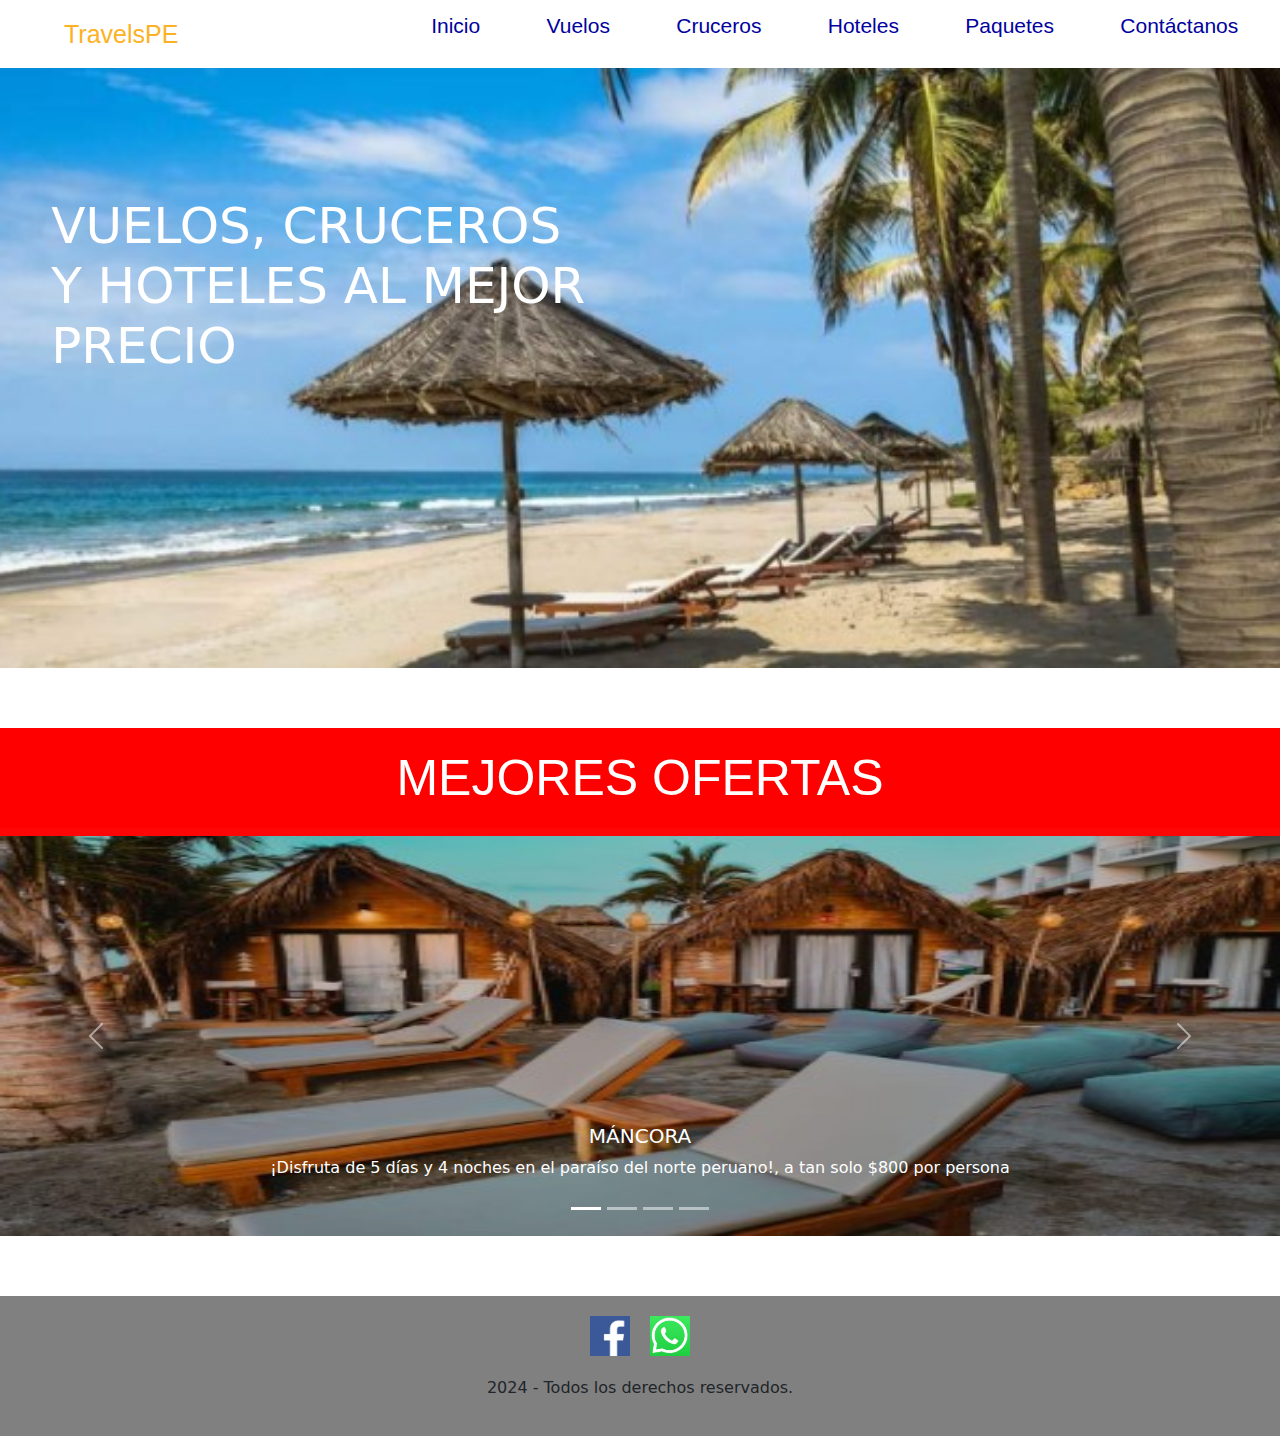
<file: index.html>
<!DOCTYPE html>
<html lang="en">
<head>
    <meta charset="UTF-8">
    <meta name="viewport" content="width=device-width, initial-scale=1.0">
    <title>TravelsPE</title>
    <link rel="stylesheet" href="css/style.css">
    <link href="https://cdn.jsdelivr.net/npm/bootstrap@5.3.3/dist/css/bootstrap.min.css" rel="stylesheet" integrity="sha384-QWTKZyjpPEjISv5WaRU9OFeRpok6YctnYmDr5pNlyT2bRjXh0JMhjY6hW+ALEwIH" crossorigin="anonymous">
    <meta name="description" content="Descubre las mejores ofertas de viajes a los destinos más increíbles de Perú, incluyendo Máncora, Punta Sal, Machu Picchu y Chiclayo. ¡Reserva ahora!">
    <meta name="keywords" content="viajes, ofertas, Máncora, Punta Sal, Machu Picchu, Chiclayo, turismo, Perú">
    <meta name="author" content="Tu Nombre">
    <link rel="icon" href="img/favicon.ico" type="image/x-icon">
    <title>Ofertas de Viajes - Mejores Destinos de Perú</title>
    <link rel="icon" href="img/favicon.ico" type="image/x-icon">
</head>
<body>
    <header>
        <nav>
            <h1 class="TituloCabecera">TravelsPE</h1>
            <ul>
                <li><a href="index.html">Inicio</a></li>
                <li><a href="pages/vuelos.html">Vuelos</a></li>
                <li><a href="pages/cruceros.html">Cruceros</a></li>
                <li><a href="pages/hoteles.html">Hoteles</a></li>
                <li><a href="pages/paquetes.html">Paquetes</a></li>
                <li><a href="pages/contactanos.html">Contáctanos</a></li>
            </ul>
        </nav>
    </header>
    <main>
        <section class="inicio">     
        <h2 class="mensajeInicio">VUELOS, CRUCEROS
            <br> Y HOTELES AL MEJOR 
            <br> PRECIO</h2>
        </section>
        <section id="ofertasInicio">
            <h1 class="mensajeOfertas">MEJORES OFERTAS</h1>
    
            <div id="carouselExampleCaptions" class="carousel slide">
                <div class="carousel-indicators">
                    <button type="button" data-bs-target="#carouselExampleCaptions" data-bs-slide-to="0" class="active" aria-current="true" aria-label="Slide 1"></button>
                    <button type="button" data-bs-target="#carouselExampleCaptions" data-bs-slide-to="1" aria-label="Slide 2"></button>
                    <button type="button" data-bs-target="#carouselExampleCaptions" data-bs-slide-to="2" aria-label="Slide 3"></button>
                    <button type="button" data-bs-target="#carouselExampleCaptions" data-bs-slide-to="3" aria-label="Slide 4"></button>
                </div>
                <div class="carousel-inner">
                    <div class="carousel-item active">
                        <img src="img/MancoraI.jpg" class="d-block w-100" alt="Paisaje de Máncora, Perú">
                        <div class="carousel-caption d-none d-md-block">
                            <h5>MÁNCORA</h5>
                            <p>¡Disfruta de 5 días y 4 noches en el paraíso del norte peruano!, a tan solo $800 por persona</p>
                        </div>
                    </div>
                    <div class="carousel-item">
                        <img src="img/puntaSal.jpg" class="d-block w-100" alt="Playa de Punta Sal, Perú">
                        <div class="carousel-caption d-none d-md-block">
                            <h5>PUNTA SAL</h5>
                            <p>¡Vive 5 días y 4 noches en el exclusivo paraíso del norte!, a tan solo $650 por persona</p>
                        </div>
                    </div>
                    <div class="carousel-item">
                        <img src="img/MachuPicchuI.jpg" class="d-block w-100" alt="Vista de Machu Picchu, Perú">
                        <div class="carousel-caption d-none d-md-block">
                            <h5>MACHU PICCHU</h5>
                            <p>¡Descubre la maravilla del mundo en 4 días y 3 noches!, a tan solo $900 por persona</p>
                        </div>
                    </div>
                    <div class="carousel-item">
                        <img src="img/chiclayoI.jpg" class="d-block w-100" alt="Vista de Chiclayo, Perú"> 
                        <div class="carousel-caption d-none d-md-block">
                            <h5>CHICLAYO</h5>
                            <p>¡Explora la riqueza cultural y gastronómica del norte peruano en 4 días y 3 noches!,<br>
                                a tan solo $600 por persona</p>
                        </div>
                    </div>
                </div>
                <button class="carousel-control-prev" type="button" data-bs-target="#carouselExampleCaptions" data-bs-slide="prev">
                    <span class="carousel-control-prev-icon" aria-hidden="true"></span>
                    <span class="visually-hidden">Anterior</span>
                </button>
                <button class="carousel-control-next" type="button" data-bs-target="#carouselExampleCaptions" data-bs-slide="next">
                    <span class="carousel-control-next-icon" aria-hidden="true"></span>
                    <span class="visually-hidden">Siguiente</span>
                </button>
            </div>
        </section>
    </main>
    <footer>
        <div class="redes">
            <a href="" target="_blank">
                <img class="imgRedes" src="img/logoFB.jpg" alt="Logo de Facebook">
            </a>
            <a href="" target="_blank">
                <img class="imgRedes" src="img/logoWSP.jpg" alt="Logo de WhatsApp">
            </a>
        </div>
        <div class="textoFooter">
            <p>2024 - Todos los derechos reservados.</p>
        </div>
    </footer>
    <script src="https://cdn.jsdelivr.net/npm/bootstrap@5.3.3/dist/js/bootstrap.bundle.min.js" integrity="sha384-YvpcrYf0tY3lHB60NNkmXc5s9fDVZLESaAA55NDzOxhy9GkcIdslK1eN7N6jIeHz" crossorigin="anonymous"></script>
</body>
</html>
</file>
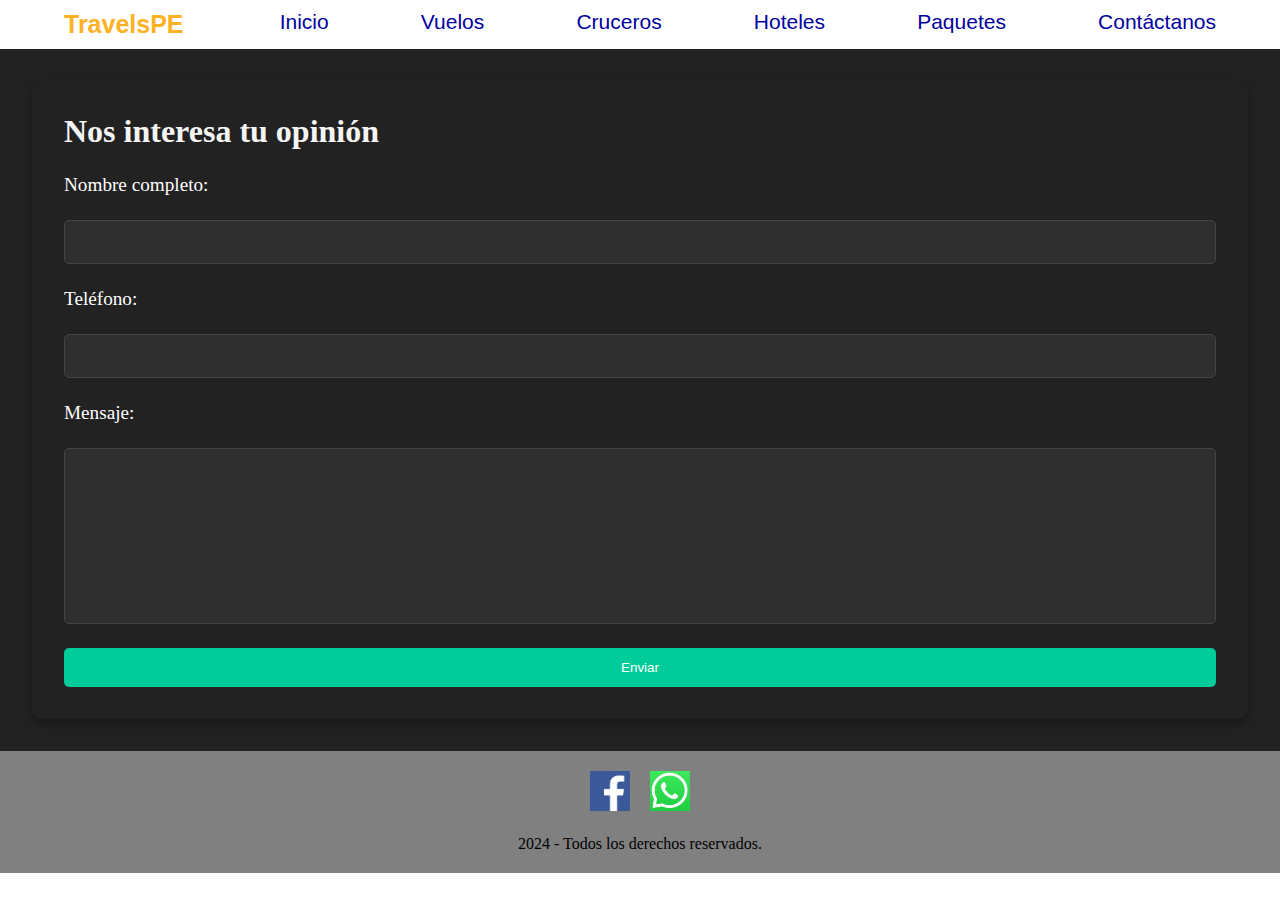
<file: pages/contactanos.html>
<!DOCTYPE html>
<html lang="en">
<head>
    <meta charset="UTF-8">
    <meta name="viewport" content="width=device-width, initial-scale=1.0">
    <title>Contactanos TravelsPE</title>
    <link rel="stylesheet" href="../css/style.css">
    <link rel="stylesheet" href="../scss/styleFormulario.css">
</head>
<body>
    <header>
        <nav>
            <ul>
                <h1 class="TituloCabecera">TravelsPE</h1>
                <li><a href="../index.html">Inicio</a></li>
                <li><a href="vuelos.html">Vuelos</a></li>
                <li><a href="cruceros.html">Cruceros</a></li>
                <li><a href="hoteles.html">Hoteles</a></li>
                <li><a href="paquetes.html">Paquetes</a></li>
                <li><a href="contactanos.html">Contáctanos</a></li>
            </ul>
        </nav>
    </header>
    <section class="contactanos">
        <div class="formulario">
            <h2>Nos interesa tu opinión</h2>
            <form class="fContactanos">
                <label for="nombre">Nombre completo:</label>
                <input type="text" id="nombre" name="nombre" required>
                <label for="telefono">Teléfono:</label>
                <input type="number" id="telefono" name="telefono" required>
                <label for="mensaje">Mensaje:</label>
                <textarea id="mensaje" name="mensaje" required></textarea>
                <button type="submit" name="enviar">Enviar</button>
            </form>
        </div>
    </section>
    <footer>
        <div class="redes">
            <a href="" target="_blank">
                <img class="imgRedes" src="../img/logoFB.jpg" alt="Logo de Facebook">
            </a>
            <a href="" target="_blank">
                <img class="imgRedes" src="../img/logoWSP.jpg" alt="Logo de WhatsApp">
            </a>
        </div>
        <div class="textoFooter">
            <p>2024 - Todos los derechos reservados.</p>
        </div>
    </footer>
</body>
</html>
</file>
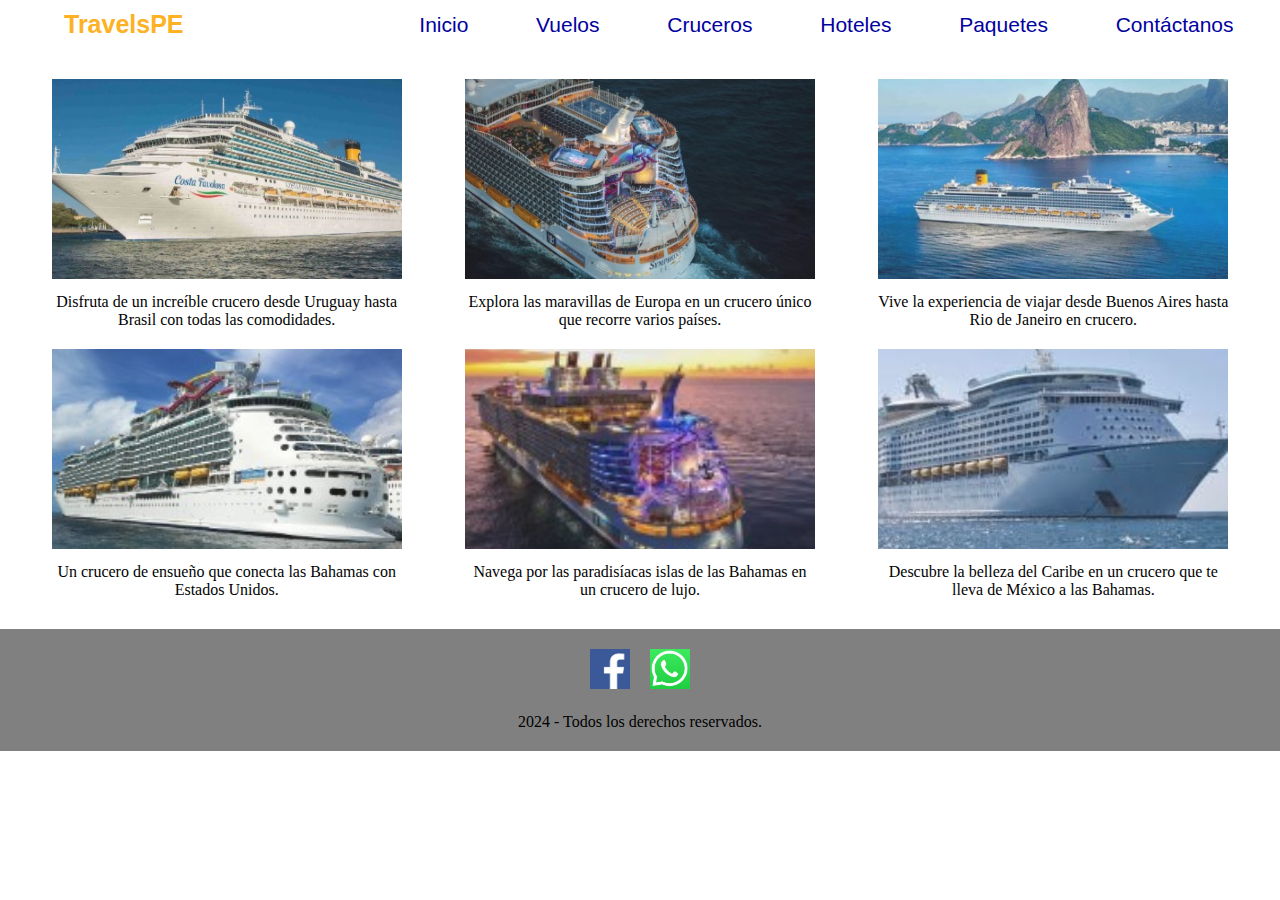
<file: pages/cruceros.html>
<!DOCTYPE html>
<html lang="en">
<head>
    <meta charset="UTF-8">
    <meta name="viewport" content="width=device-width, initial-scale=1.0">
    <title>Cruceros TravelsPE</title>
    <link rel="stylesheet" href="../css/style.css">
    <meta name="description" content="Explora los mejores cruceros hacia Brasil, Europa, las Bahamas y más destinos increíbles.">
    <meta name="keywords" content="cruceros, viajes, Uruguay, Brasil, Europa, Buenos Aires, Rio de Janeiro, Bahamas, Estados Unidos, México">
    <meta name="author" content="Tu Nombre">
    <link rel="icon" href="../img/favicon.ico" type="image/x-icon">
    <title>Cruceros a Destinos Populares - Viaja por el Mundo</title>
</head>
<body>
    <header>
        <nav>
            <h1 class="TituloCabecera">TravelsPE</h1>
            <ul>
                <li><a href="../index.html">Inicio</a></li>
                <li><a href="vuelos.html">Vuelos</a></li>
                <li><a href="cruceros.html">Cruceros</a></li>
                <li><a href="hoteles.html">Hoteles</a></li>
                <li><a href="paquetes.html">Paquetes</a></li>
                <li><a href="contactanos.html">Contáctanos</a></li>
            </ul>
        </nav>
    </header>
    <section class="cruceros">
        <div class="cUruguayBrasil">
            <img src="../img/cruceroUruguayBrasil.jpg" alt="Crucero desde Uruguay hasta Brasil" class="animated-image">
            <p>Disfruta de un increíble crucero desde Uruguay hasta Brasil con todas las comodidades.</p>
        </div>
        <div class="cEuropa">
            <img src="../img/cruceroEuropa.jpg" alt="Crucero por toda Europa" class="animated-image">
            <p>Explora las maravillas de Europa en un crucero único que recorre varios países.</p>
        </div>
        <div class="cBuenosAiresRioJaneiro">
            <img src="../img/cruceroBuenosAiresRioJaneiro.jpg" alt="Crucero desde Buenos Aires a Rio de Janeiro" class="animated-image">
            <p>Vive la experiencia de viajar desde Buenos Aires hasta Rio de Janeiro en crucero.</p>
        </div>
        <div class="cEeUuBahamas">
            <img src="../img/cruceroEeUuBahamas.jpg" alt="Crucero desde las Bahamas hacia Estados Unidos" class="animated-image">
            <p>Un crucero de ensueño que conecta las Bahamas con Estados Unidos.</p>
        </div> 
        <div class="cBahamas">
            <img src="../img/cruceroBahamas.jpg" alt="Crucero por las Bahamas" class="animated-image">
            <p>Navega por las paradisíacas islas de las Bahamas en un crucero de lujo.</p>
        </div>
        <div class="cMexicoBahamas">
            <img src="../img/cruceroBahamasMexico.jpg" alt="Crucero desde México hacia las Bahamas" class="animated-image">
            <p>Descubre la belleza del Caribe en un crucero que te lleva de México a las Bahamas.</p>
        </div>
    </section>
    <footer>
        <div class="redes">
            <a href="" target="_blank">
                <img class="imgRedes" src="../img/logoFB.jpg" alt="Logo de Facebook">
            </a>
            <a href="" target="_blank">
                <img class="imgRedes" src="../img/logoWSP.jpg" alt="Logo de WhatsApp">
            </a>
        </div>
        <div class="textoFooter">
            <p>2024 - Todos los derechos reservados.</p>
        </div>
    </footer>
</body>
</html>
</file>
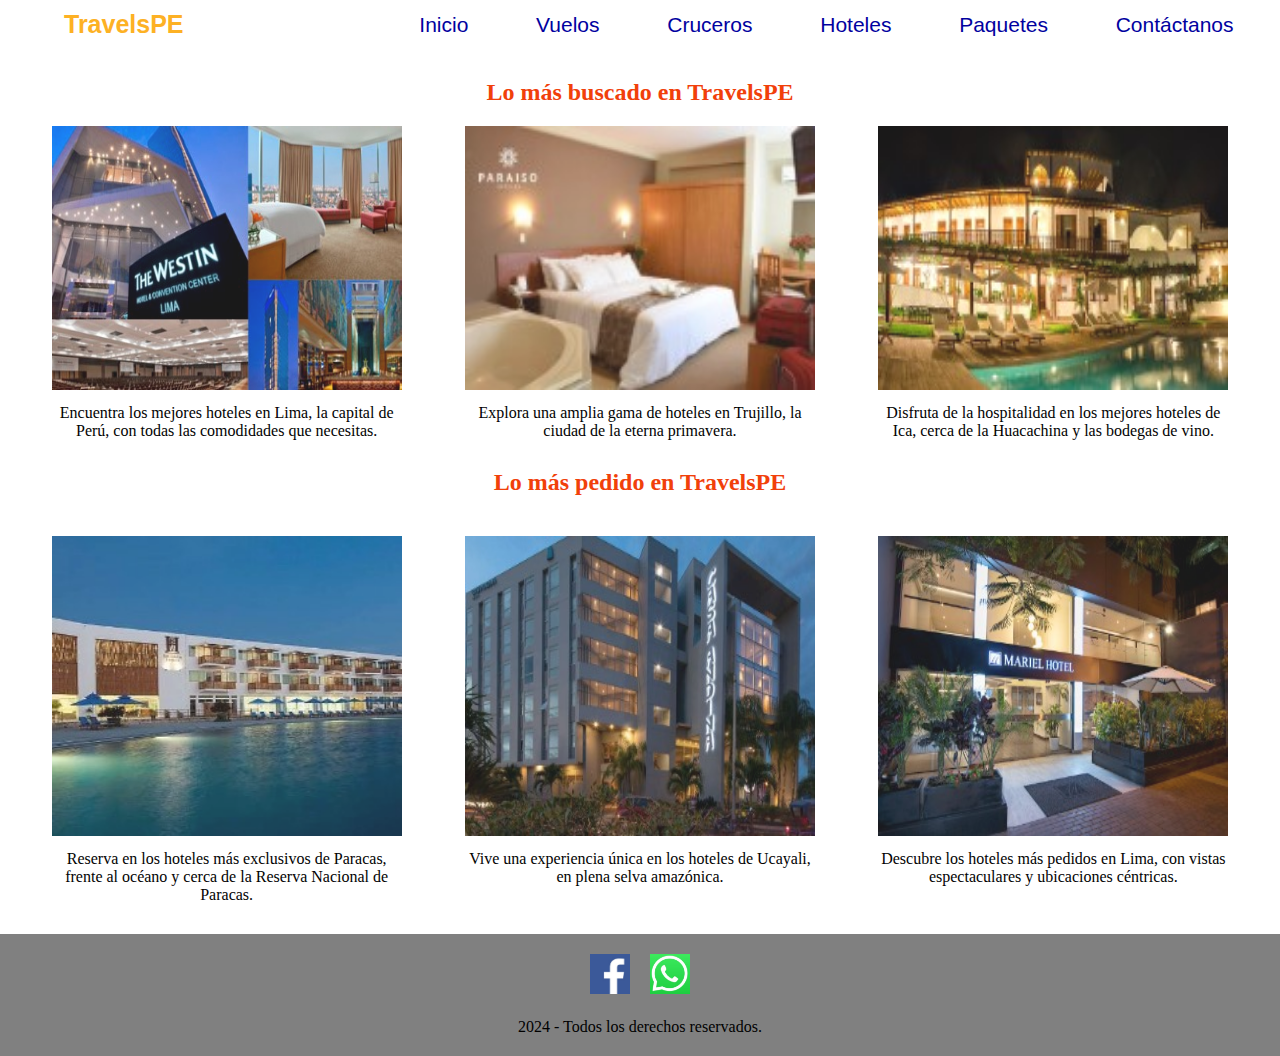
<file: pages/hoteles.html>
<!DOCTYPE html>
<html lang="en">
<head>
    <meta charset="UTF-8">
    <meta name="viewport" content="width=device-width, initial-scale=1.0">
    <title>Hoteles TravelsPE</title>
    <link rel="stylesheet" href="../css/style.css">
    <link rel="stylesheet" href="../scss/styleHoteles.css">
    <meta name="description" content="Descubre los hoteles más buscados y más pedidos en destinos como Lima, Trujillo, Paracas y más con TravelsPE.">
    <meta name="keywords" content="hoteles, Lima, Trujillo, Ica, Paracas, Ucayali, viajes, destinos populares">
    <meta name="author" content="Tu Nombre">
    <link rel="icon" href="../img/favicon.ico" type="image/x-icon">
    <title>Hoteles Populares - Lo más buscado y más pedido en TravelsPE</title>
</head>
<body>
    <header>
        <nav>
            <h1 class="TituloCabecera">TravelsPE</h1>
            <ul>
                <li><a href="../index.html">Inicio</a></li>
                <li><a href="vuelos.html">Vuelos</a></li>
                <li><a href="cruceros.html">Cruceros</a></li>
                <li><a href="hoteles.html">Hoteles</a></li>
                <li><a href="paquetes.html">Paquetes</a></li>
                <li><a href="contactanos.html">Contáctanos</a></li>
            </ul>
        </nav>
    </header>
    <section class="masBuscadoH">
        <h1>Lo más buscado en TravelsPE</h1>
        <div class="imgHotelesMB">
            <div class="hLima">
                <img src="../img/hotelLima.jpg" alt="Hoteles en Lima" class="animated-image">
                <p>Encuentra los mejores hoteles en Lima, la capital de Perú, con todas las comodidades que necesitas.</p>
            </div>
            <div class="hTrujillo">
                <img src="../img/hotelTrujillo.jpg" alt="Hoteles en Trujillo" class="animated-image">
                <p>Explora una amplia gama de hoteles en Trujillo, la ciudad de la eterna primavera.</p>
            </div>
            <div class="hIca">
                <img src="../img/hotelIca.jpg" alt="Hoteles en Ica" class="animated-image">
                <p>Disfruta de la hospitalidad en los mejores hoteles de Ica, cerca de la Huacachina y las bodegas de vino.</p>
            </div>
        </div>
    </section>

    <section class="masPedidoH">
        <h1>Lo más pedido en TravelsPE</h1>
        <div class="imgHotelesMP">
            <div class="hParacas">
                <img src="../img/hotelParacas.jpg" alt="Hoteles en Paracas" class="animated-image">
                <p>Reserva en los hoteles más exclusivos de Paracas, frente al océano y cerca de la Reserva Nacional de Paracas.</p>
            </div>
            <div class="hUcayali">
                <img src="../img/hotelUcayali.jpg" alt="Hoteles en Ucayali" class="animated-image">
                <p>Vive una experiencia única en los hoteles de Ucayali, en plena selva amazónica.</p>
            </div>
            <div class="hLima2">
                <img src="../img/hotelLima2.jpg" alt="Hoteles en Lima" class="animated-image">
                <p>Descubre los hoteles más pedidos en Lima, con vistas espectaculares y ubicaciones céntricas.</p>
            </div>
        </div>
    </section>
    <footer>
        <div class="redes">
            <a href="" target="_blank">
                <img class="imgRedes" src="../img/logoFB.jpg" alt="Logo de Facebook">
            </a>
            <a href="" target="_blank">
                <img class="imgRedes" src="../img/logoWSP.jpg" alt="Logo de WhatsApp">
            </a>
        </div>
        <div class="textoFooter">
            <p>2024 - Todos los derechos reservados.</p>
        </div>
    </footer>
</body>
</html>
</file>
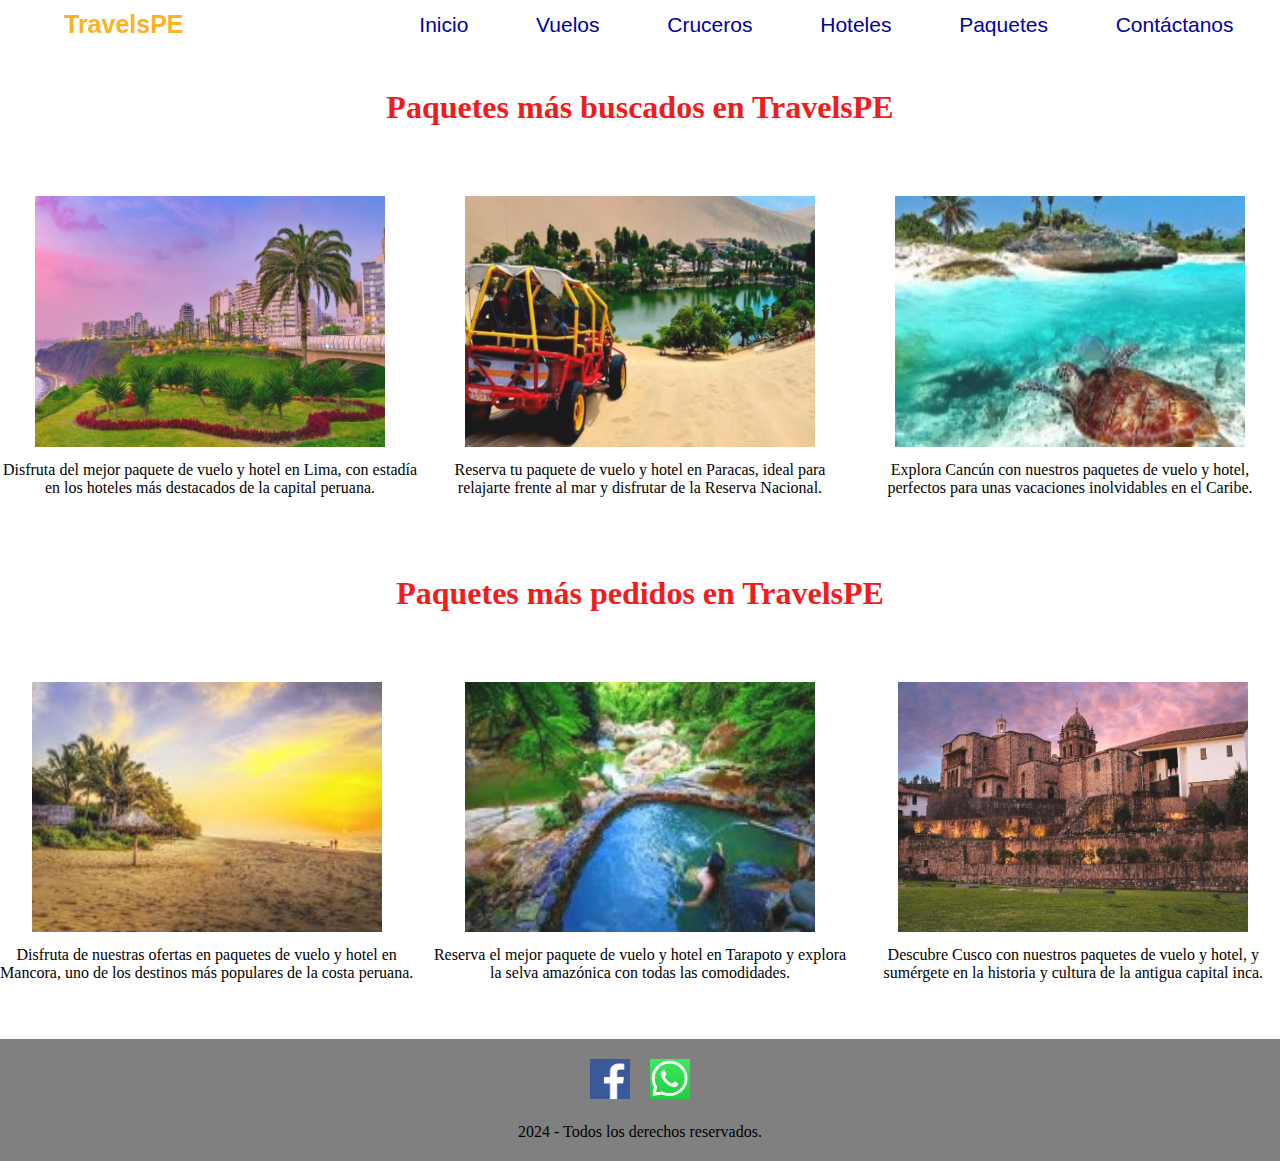
<file: pages/paquetes.html>
<!DOCTYPE html>
<html lang="en">
<head>
    <meta charset="UTF-8">
    <meta name="viewport" content="width=device-width, initial-scale=1.0">
    <title>Paquetes TravelsPE</title>
    <link rel="stylesheet" href="../css/style.css">
    <meta name="keywords" content="paquetes de viaje, vuelo y hotel, Lima, Paracas, Cancún, Mancora, Tarapoto, Cusco, destinos populares">
    <meta name="author" content="Tu Nombre">
    <link rel="icon" href="../img/favicon.ico" type="image/x-icon">
    <title>Paquetes de Viaje - Lo más buscado y más pedido en TravelsPE</title>
</head>
<body>
    <header>
        <nav>
            <h1 class="TituloCabecera">TravelsPE</h1>
            <ul>
                <li><a href="../index.html">Inicio</a></li>
                <li><a href="vuelos.html">Vuelos</a></li>
                <li><a href="cruceros.html">Cruceros</a></li>
                <li><a href="hoteles.html">Hoteles</a></li>
                <li><a href="paquetes.html">Paquetes</a></li>
                <li><a href="contactanos.html">Contáctanos</a></li>
            </ul>
        </nav>
    </header>
    <section class="masBuscadoP">
        <h1 class="h1MasBuscadoP">Paquetes más buscados en TravelsPE</h1>
        <div class="imgMasBuscadoP">
            <div class="vhLima">
                <img src="../img/paqueteLima.jpg" alt="Paquete de vuelo y hotel en Lima" class="animated-image">
                <p>Disfruta del mejor paquete de vuelo y hotel en Lima, con estadía en los hoteles más destacados de la capital peruana.</p>
            </div>
            <div class="vhParacas">
                <img src="../img/paqueteParacas.jpg" alt="Paquete de vuelo y hotel en Paracas" class="animated-image">
                <p>Reserva tu paquete de vuelo y hotel en Paracas, ideal para relajarte frente al mar y disfrutar de la Reserva Nacional.</p>
            </div>
            <div class="vhCancun">
                <img src="../img/paquetesCancun.jpg" alt="Paquete de vuelo y hotel en Cancún" class="animated-image">
                <p>Explora Cancún con nuestros paquetes de vuelo y hotel, perfectos para unas vacaciones inolvidables en el Caribe.</p>
            </div>
        </div>
    </section>

    <section class="masPedidoP">
        <h1 class="h1MasPedidoP">Paquetes más pedidos en TravelsPE</h1>
        <div class="imgMasPedidoP">
            <div class="vhMancora">
                <img src="../img/paqueteMancora.jpg" alt="Paquete de vuelo y hotel en Mancora" class="animated-image">
                <p>Disfruta de nuestras ofertas en paquetes de vuelo y hotel en Mancora, uno de los destinos más populares de la costa peruana.</p>
            </div>
            <div class="vhTarapoto">
                <img src="../img/paqueteTarapoto.jpg" alt="Paquete de vuelo y hotel en Tarapoto" class="animated-image">
                <p>Reserva el mejor paquete de vuelo y hotel en Tarapoto y explora la selva amazónica con todas las comodidades.</p>
            </div>
            <div class="vhCusco">
                <img src="../img/paqueteCusco.jpg" alt="Paquete de vuelo y hotel en Cusco" class="animated-image">
                <p>Descubre Cusco con nuestros paquetes de vuelo y hotel, y sumérgete en la historia y cultura de la antigua capital inca.</p>
            </div>
        </div>
    </section>
    <footer>
        <div class="redes">
            <a href="" target="_blank">
                <img class="imgRedes" src="../img/logoFB.jpg" alt="Logo de Facebook">
            </a>
            <a href="" target="_blank">
                <img class="imgRedes" src="../img/logoWSP.jpg" alt="Logo de WhatsApp">
            </a>
        </div>
        <div class="textoFooter">
            <p>2024 - Todos los derechos reservados.</p>
        </div>
    </footer>
</body>
</html>
</file>
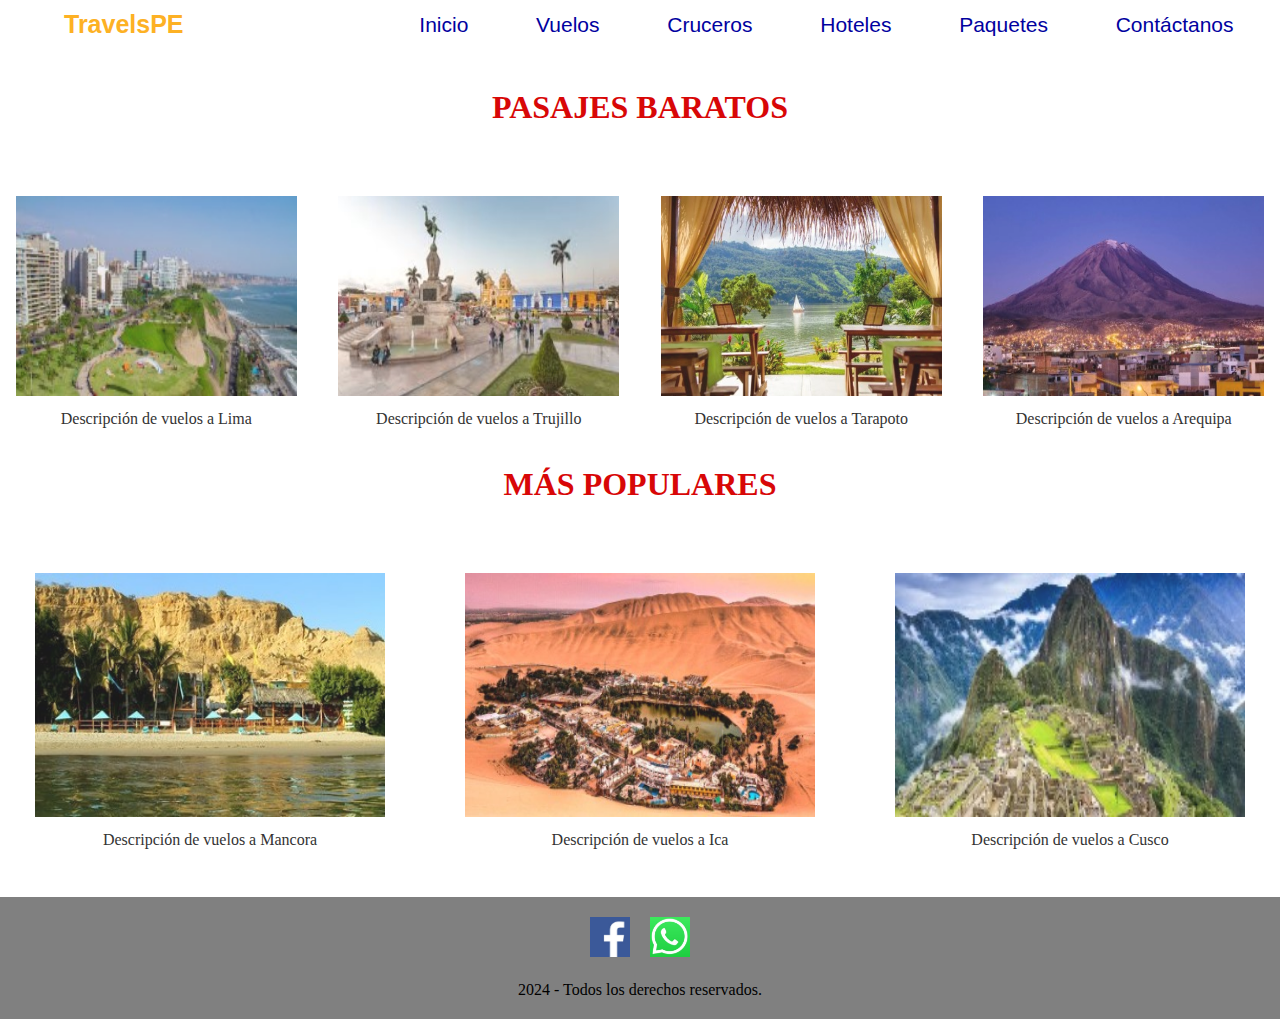
<file: pages/vuelos.html>
<!DOCTYPE html>
<html lang="en">
<head>
    <meta charset="UTF-8">
    <meta name="viewport" content="width=device-width, initial-scale=1.0">
    <title>Vuelos TravelsPE</title>
    <link rel="stylesheet" href="../css/style.css">
    <meta name="description" content="Encuentra los pasajes más baratos a Lima, Trujillo, Tarapoto, Arequipa y más destinos populares en Perú.">
    <meta name="keywords" content="pasajes baratos, vuelos, Lima, Trujillo, Tarapoto, Arequipa, viajes populares">
    <meta name="author" content="Tu Nombre">
    <link rel="icon" href="../img/favicon.ico" type="image/x-icon">
    <title>Pasajes Baratos y Vuelos Más Populares en Perú</title>
</head>
<body>
    <header>
        <nav>
            <h1 class="TituloCabecera">TravelsPE</h1>
            <ul>
                <li><a href="../index.html">Inicio</a></li>
                <li><a href="vuelos.html">Vuelos</a></li>
                <li><a href="cruceros.html">Cruceros</a></li>
                <li><a href="hoteles.html">Hoteles</a></li>
                <li><a href="paquetes.html">Paquetes</a></li>
                <li><a href="contactanos.html">Contáctanos</a></li>
            </ul>
        </nav>
    </header>
    <section class="pasajesBaratosv">
        <h1 class="h1PbaratosV">PASAJES BARATOS</h1>
        <div class="imgPBaratosv">
            <div class="vuelosLima">
                <img src="../img/vueloLima.jpg" alt="Vuelos baratos a Lima" class="animated-image">
                <p>Descripción de vuelos a Lima</p>
            </div>
            <div class="vuelosTrujillo">
                <img src="../img/vueloTrujillo.jpg" alt="Vuelos baratos a Trujillo" class="animated-image">
                <p>Descripción de vuelos a Trujillo</p>
            </div>
            <div class="vuelosTarapoto">
                <img src="../img/vueloTarapoto.jpg" alt="Vuelos baratos a Tarapoto" class="animated-image">
                <p>Descripción de vuelos a Tarapoto</p>
            </div>
            <div class="vuelosArequipa">
                <img src="../img/vuelosArequipa.jpg" alt="Vuelos baratos a Arequipa" class="animated-image">
                <p>Descripción de vuelos a Arequipa</p>
            </div>
        </div>
    </section>

    <section class="masPopularesv">
        <h1 class="h1pPopularesv">MÁS POPULARES</h1>
        <div class="imgMPopularesv">
            <div class="vuelosMancora">
                <img src="../img/vueloMancora.jpg" alt="Vuelos a Mancora" class="animated-image">
                <p>Descripción de vuelos a Mancora</p>
            </div>
            <div class="vuelosIca">
                <img src="../img/vuelosIca.jpg" alt="Vuelos a Ica" class="animated-image">
                <p>Descripción de vuelos a Ica</p>
            </div>
            <div class="vuelosCusco">
                <img src="../img/vueloCusco.jpg" alt="Vuelos a Cusco" class="animated-image">
                <p>Descripción de vuelos a Cusco</p>
            </div>
        </div>
    </section>
    <footer>
        <div class="redes">
            <a href="" target="_blank">
                <img class="imgRedes" src="../img/logoFB.jpg" alt="Logo de Facebook">
            </a>
            <a href="" target="_blank">
                <img class="imgRedes" src="../img/logoWSP.jpg" alt="Logo de WhatsApp">
            </a>
        </div>
        <div class="textoFooter">
            <p>2024 - Todos los derechos reservados.</p>
        </div>
    </footer>
</body>
</html>
</file>
<file: css/style.css>
* {
    padding: 0;
    margin: 0;
}
body {
    font-size: 16px;
    font-family: 'Times New Roman', Times, serif;
    margin: 0;
    padding: 0;
}

/* CABECERA */
/* Estilos base (para pantallas grandes como PC) */
header {
    color: rgb(1, 1, 160); 
    background-color: white; 
    padding: 10px 0; 
    margin: 0;
    display: flex;
    justify-content: center;
    align-items: center;
}

nav {
    width: 90%; 
    display: flex;
    justify-content: space-between; 
    align-items: center;
    font-family: Impact, Haettenschweiler, 'Arial Narrow Bold', sans-serif;
}

.TituloCabecera {
    color: rgb(253, 177, 36); 
    font-family: Impact, Haettenschweiler, 'Arial Narrow Bold', sans-serif;
    font-size: 25px;
    text-align: left;
    margin: 0;
    flex-grow: 1;
}

ul {
    list-style-type: none;
    display: flex;
    margin: 0;
    padding: 0;
    justify-content: center;
    flex-grow: 2;
}

li {
    margin-left: 8%;
}

li a {
    text-decoration: none;
    color: rgb(1, 1, 160); 
    font-size: 21px;
}

li a:hover {
    color: rgb(253, 177, 36); 
}

/* Estilos para pantallas móviles */
@media screen and (max-width: 768px) {
    header {
        padding: 15px;
    }

    nav {
        display: grid;
        grid-template-columns: repeat(2, 1fr); 
        grid-gap: 10px; 
        align-items: center; 
    }

    .TituloCabecera {
        font-size: 20px; 
        text-align: center; 
        grid-column: span 2; 
        margin-bottom: 15px; 
    }

    ul {
        list-style: none;
        display: contents; 
        margin: 0;
        padding: 0;
    }

    li {
        text-align: center;
        margin: 0;
    }

    li a {
        font-size: 18px; 
    }
}



/* PAGINA PRINCIPAL */
.mensajeInicio {
    padding-top: 10%;
    padding-left: 4%;
    color: white;
    font-size: 50px;
    text-align: left; 
}
.inicio {
    background-image: url('../img/inicioPlaya.jpg');
    background-size: cover;
    background-position: center center;
    background-repeat: no-repeat;
    height: 600px;
    width: 100%;
}

#ofertasInicio {
    margin-top: 60px;
    margin-bottom: 60px;
    background-color: rgb(255, 6, 6);
}   
.mensajeOfertas {
    color: white;
    font-family: Impact, Haettenschweiler, 'Arial Narrow Bold', sans-serif;
    font-size: 50px;
    padding-top: 20px;
    padding-bottom: 20px;
    text-align: center;
    background-color: red;
}   
.imagenesOfertas {
    background-color: white;
    display: flex;
    justify-content: space-between; 
    align-items: center;
    gap: 2%;
    flex-wrap: wrap;
}
.mOfertas {
    margin-top: 30px;
    text-align: center;
    flex: 1;
    padding: 10px;
    box-sizing: border-box;
    border: solid 1px black;
}
.mOfertas img {
    width: 100%;
    height: 100%;
    display: block;
}

/* Estilos para pantallas móviles */
@media screen and (max-width: 767px) {
    .mensajeInicio {
        font-size: 30px; 
        padding-left: 2%; 
    }
    .inicio {
        height: 300px; 
    }
    .mensajeOfertas {
        font-size: 30px; 
    }
    .imagenesOfertas {
        flex-direction: column; 
    }
    .mOfertas {
        margin-top: 15px; 
        padding: 5px; 
    }
}

/* Estilos para pantallas de PC */
@media screen and (min-width: 768px) {
    .mensajeInicio {
        font-size: 50px; 
    }
    .inicio {
        height: 600px; 
    }
    .mensajeOfertas {
        font-size: 50px; 
    }
    .imagenesOfertas {
        flex-direction: row; 
    }
    .mOfertas {
        margin-top: 30px; 
        padding: 10px; 
    }
}


/* PIE DE PAGINA */
footer {
    background: gray;
    text-align: center;
    padding-top: 20px;
    padding-bottom: 20px;
}

.redes {
    display: flex;
    justify-content: center; 
    align-items: center;
    gap: 20px;
    padding-bottom: 20px;
}

.imgRedes {
    width: 40px;
    height: 40px;
}

.imgRedes img {
    width: 100%;
    height: 100%;
    display: inline-block;
}

.textoFooter {
    text-align: center;
}

/* Estilos para pantallas móviles */
@media screen and (max-width: 768px) {
    footer {
        padding: 15px 10px; 
    }

    .redes {
        flex-direction: row; 
        gap: 15px; 
    }

    .imgRedes {
        width: 35px; 
        height: 35px;
    }

    .textoFooter {
        font-size: 14px; 
        margin-top: 10px; 
    }
}


/* PAGINA VUELOS */
.pasajesBaratosv {
    padding-bottom: 30px;
}

.masPopularesv {
    padding-bottom: 50px;
}

.h1PbaratosV, .h1pPopularesv {
    margin-top: 10px; 
    text-align: center;
    font-size: 32px;
    color: rgb(216, 7, 7); 
    margin-bottom: 30px;
    margin-top: 40px;
}

.imgPBaratosv {
    padding-top: 40px;
    text-align: center;
    display: grid;
    grid-template-columns: repeat(4, 1fr); 
    gap: 10px; 
    justify-items: center;
}

.imgMPopularesv {
    padding-top: 40px;
    padding-bottom: 30px;
    text-align: center;
    display: grid;
    grid-template-columns: repeat(3, 1fr); 
    gap: 10px; 
    justify-items: center;
}

.imgPBaratosv img {
    width: 90%;
    max-width: 350px; 
    height: 100%; 
    max-height: 300px;
}

.imgMPopularesv img {
    width: 100%;
    max-width: 350px; 
    height: 100%; 
    max-height: 300px;
}

.imgPBaratosv div p, .imgMPopularesv div p {
    margin-top: 10px;
    font-size: 16px;
    color: #333;
    text-align: center;
}

/* Diseño para pantallas tamaño móvil */
@media (max-width: 767px) {
    .imgPBaratosv {
        grid-template-columns: 1fr; 
    }

    .imgMPopularesv {
        grid-template-columns: 1fr; 
    }

    .h1PbaratosV, .h1pPopularesv {
        font-size: 24px; 
    }

    .imgPBaratosv img, .imgMPopularesv img {
        width: 100%;
        max-width: 280px; 
        height: 85%;
        max-height: 200px; 
    }

    .imgPBaratosv div p, .imgMPopularesv div p {
        font-size: 14px; 
    }
}

/* Diseño para pantallas tamaño pc */
@media (min-width: 768px) {
    .imgPBaratosv {
        grid-template-columns: repeat(4, 1fr); 
    }

    .imgMPopularesv {
        grid-template-columns: repeat(3, 1fr); 
    }
}


/* PAGINA CRUCEROS */

.cruceros {
    margin: 30px;
    display: grid;
    grid-template-columns: repeat(auto-fit, minmax(250px, 1fr)); 
    gap: 20px;
    justify-items: center;
    align-items: start;
}

.cruceros div {
    width: 100%; 
    max-width: 350px;
    height: 100%;
    text-align: center;
}

.cruceros img {
    width: 100%;
    height: 90%;
    max-height: 200px;
    object-fit: cover;    
}

.cruceros div p {
    margin-top: 10px;
    font-size: 16px;
    color: #020202;
    text-align: center;
}

/* Diseño para pantallas tamaño móvil */
@media (max-width: 767px) {
    .cruceros {
        grid-template-columns: 1fr; 
        grid-template-rows: auto; 
    }

    .cruceros div {
        width: 100%;
        max-width: 280px; 
        height: 85%;
        max-height: 200px; 
    }

    .cruceros div p {
        font-size: 14px; 
    }
}

/* Diseño para pantallas tamaño pc */
@media (min-width: 768px) {
    .cruceros {
        grid-template-columns: repeat(auto-fit, minmax(250px, 1fr)); 
    }
}

@media (min-width: 1024px) {
    .cruceros {
        grid-template-columns: repeat(3, 1fr); 
        grid-template-rows: repeat(2, auto);
        grid-template-areas: 
            "a1 a2 a3"
            "a4 a5 a6";
    }

    .cUruguayBrasil { grid-area: a1; }
    .cEuropa { grid-area: a2; }
    .cBuenosAiresRioJaneiro { grid-area: a3; }
    .cEeUuBahamas { grid-area: a4; }
    .cBahamas { grid-area: a5; }
    .cMexicoBahamas { grid-area: a6; }
}



/* PAGINA PAQUETES */
.masBuscadoP {
    padding-bottom: 30px;
}

.masPedidoP {
    padding-bottom: 50px;
}

/* Títulos */
.h1MasBuscadoP, .h1MasPedidoP { 
    text-align: center;
    font-size: 32px;
    color: rgb(243, 27, 27); 
    margin-bottom: 30px;
    margin-top: 40px;
}

/* Imágenes en pantallas grandes */
.imgMasBuscadoP {
    padding-top: 40px;
    padding-bottom: 30px;
    text-align: center;
    display: grid;
    grid-template-columns: repeat(3, 1fr); 
    gap: 10px; 
    justify-items: center;
}

.imgMasPedidoP {
    padding-top: 40px;
    padding-bottom: 30px;
    text-align: center;
    display: grid;
    grid-template-columns: repeat(3, 1fr); 
    gap: 20px; 
    justify-items: center;
}

.imgMasBuscadoP img {
    width: 100%;
    max-width: 350px; 
    height: 90%; 
    max-height: 300px;
}

.imgMasPedidoP img {
    width: 100%;
    max-width: 350px; 
    height: 90%;
    max-height: 250px; 
}

.imgMasPedidoP div p, .imgMasBuscadoP div p {
    margin-top: 10px;
    font-size: 16px;
    color: #020202;
    text-align: center;
}

/* Diseño para pantallas móviles */
@media (max-width: 767px) {
    .imgMasBuscadoP, .imgMasPedidoP {
        grid-template-columns: 1fr;
    }

    .h1MasBuscadoP, .h1MasPedidoP {
        font-size: 24px;
    }

    .imgMasBuscadoP img, .imgMasPedidoP img {
        width: 100%;
        max-width: 280px;
        height: 85%;
        max-height: 200px;
    }

    .imgMasPedidoP div p, .imgMasBuscadoP div p {
        font-size: 14px;
        margin-bottom: 30px;
        margin-top: 30px;
    }
}

/* Diseño para pantallas medianas */
@media (min-width: 768px) and (max-width: 1024px) {
    .imgMasBuscadoP {
        grid-template-columns: repeat(2, 1fr);
    }

    .imgMasPedidoP {
        grid-template-columns: repeat(2, 1fr);
    }

    .imgMasBuscadoP img, .imgMasPedidoP img {
        margin-bottom: 20px;
    }
}

/* CARRUSEL */
.carousel-item img {
    width: 10%; 
    height: 100%; 
    max-height: 400px;
    margin: 0 auto; 
  }
  
  
/* Animaciones para las imágenes */
.animated-image {
    transition: transform 0.3s ease-in-out, opacity 0.3s ease-in-out;
    opacity: 0.9;
}

.animated-image:hover {
    transform: scale(1.1);
    opacity: 1;
}
</file>
<file: scss/styleFormulario.css>
.contactanos {
  display: flex;
  justify-content: space-between;
  align-items: center;
  padding: 2rem;
  background-color: #222;
  color: #f5f5f5;
}

.contactanos .formulario {
  flex: 1;
  padding: 2rem;
  background-color: #222;
  border-radius: 10px;
  box-shadow: 0 4px 10px rgba(0, 0, 0, 0.3);
}

.contactanos .formulario h2 {
  font-size: 2rem;
  margin-bottom: 1.5rem;
  color: #f5f5f5;
}

.contactanos .formulario form {
  display: flex;
  flex-direction: column;
  gap: 1.5rem;
}

.contactanos .formulario form label {
  font-size: 1.2rem;
  color: white;
}

.contactanos .formulario form input,
.contactanos .formulario form textarea {
  padding: 0.75rem;
  border-radius: 5px;
  border: 1px solid #444;
  background-color: #2f2f2f;
  color: #f5f5f5;
  font-size: 1rem;
}

.contactanos .formulario form input:focus,
.contactanos .formulario form textarea:focus {
  border-color: #00cc99;
  outline: none;
  box-shadow: 0 0 5px #00cc99;
}

.contactanos .formulario form textarea {
  height: 150px;
  resize: none;
}

.contactanos .formulario form button {
  background-color: #00cc99;
  color: #fff;
  padding: 0.75rem 1.5rem;
  border: none;
  border-radius: 5px;
  cursor: pointer;
  transition: background-color 0.3s ease;
}

.contactanos .formulario form button:hover {
  background-color: #00b88a;
}
</file>
<file: scss/styleHoteles.css>
.masBuscadoH, .masPedidoH {
  margin: 30px;
}

.masBuscadoH h1, .masPedidoH h1 {
  text-align: center;
  margin-bottom: 20px;
  font-size: 24px;
  color: rgb(241, 64, 10);
}

.masBuscadoH .imgHotelesMB, .masBuscadoH .imgHotelesMP, .masPedidoH .imgHotelesMB, .masPedidoH .imgHotelesMP {
  display: grid;
  grid-template-columns: repeat(auto-fit, minmax(250px, 1fr));
  gap: 20px;
  justify-items: center;
  align-items: start;
}

.masBuscadoH .imgHotelesMB div, .masBuscadoH .imgHotelesMP div, .masPedidoH .imgHotelesMB div, .masPedidoH .imgHotelesMP div {
  width: 100%;
  max-width: 350px;
  height: 100%;
  text-align: center;
}

.masBuscadoH .imgHotelesMB div img, .masBuscadoH .imgHotelesMP div img, .masPedidoH .imgHotelesMB div img, .masPedidoH .imgHotelesMP div img {
  width: 100%;
  height: 90%;
  max-height: 300px;
}

.masBuscadoH .imgHotelesMB div p, .masBuscadoH .imgHotelesMP div p, .masPedidoH .imgHotelesMB div p, .masPedidoH .imgHotelesMP div p {
  margin-top: 10px;
  font-size: 16px;
  color: #020202;
}

@media (max-width: 767px) {
  .imgHotelesMB, .imgHotelesMP {
    grid-template-columns: 1fr;
    grid-template-rows: auto;
  }
  .imgHotelesMB div, .imgHotelesMP div {
    max-width: 70%;
    max-height: 80%;

  }
  .imgHotelesMB div p, .imgHotelesMP div p {
    font-size: 14px;
  }
}

@media (min-width: 768px) {
  .imgHotelesMB, .imgHotelesMP {
    grid-template-columns: repeat(auto-fit, minmax(250px, 1fr));
  }
}

@media (min-width: 1024px) {
  .imgHotelesMB, .imgHotelesMP {
    grid-template-columns: repeat(3, 1fr);
    grid-template-rows: repeat(2, auto);
    grid-template-areas: "h1 h2 h3"
 "h4 h5 h6";
  }
  .hLima {
    grid-area: h1;
  }
  .hTrujillo {
    grid-area: h2;
  }
  .hIca {
    grid-area: h3;
  }
  .hParacas {
    grid-area: h4;
  }
  .hUcayali {
    grid-area: h5;
  }
  .hLima2 {
    grid-area: h6;
  }
}
</file>
